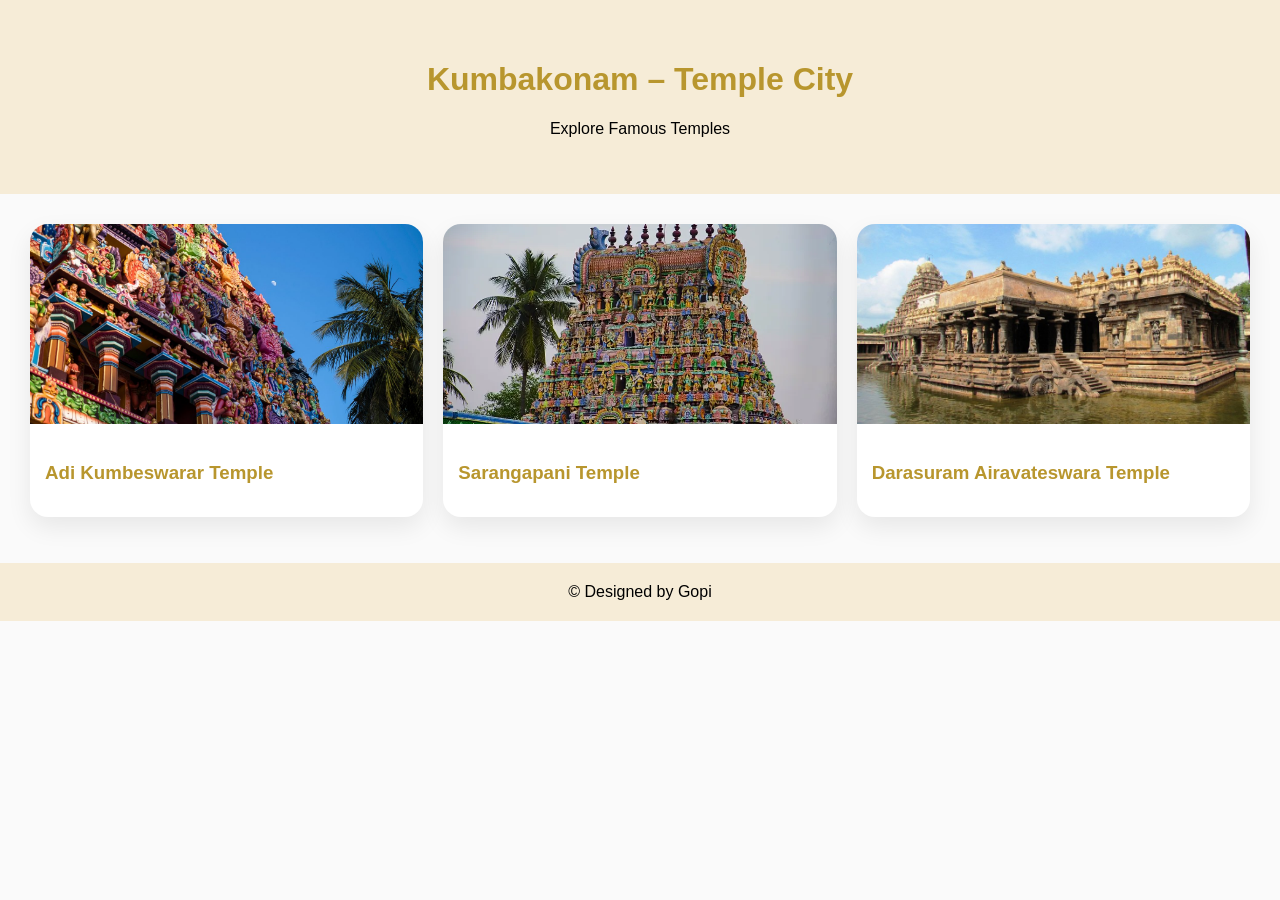
<file: index.html>
<!DOCTYPE html>
<html lang="en">
<head>
  <meta charset="UTF-8">

  <!-- Page Title -->
  <title>Kumbakonam Temples | Famous Temples in Kumbakonam</title>

  <meta name="google-site-verification" content="iZg7TxQcUbp7Am1iLNip6wVaqvlU7BF4AZyVA6ht12g" />
  <meta name="description" content="Explore famous temples in Kumbakonam – the Temple City of Tamil Nadu. Discover history, location, and details of popular Kumbakonam temples.">
  <meta name="keywords" content="Kumbakonam temples, famous temples in Kumbakonam, temple city Kumbakonam, Tamil Nadu temples, Navagraha temples">
  <meta name="author" content="Gopi">

  <!-- Mobile Responsive -->
  <meta name="viewport" content="width=device-width, initial-scale=1.0">

  <!-- Search Engine -->
  <meta name="robots" content="index, follow">

  <!-- Open Graph (Facebook / WhatsApp) -->
  <meta property="og:title" content="Kumbakonam Temples – Temple City of Tamil Nadu">
  <meta property="og:description" content="Discover famous temples of Kumbakonam with images, history, and locations.">
  <meta property="og:type" content="website">
  <meta property="og:url" content="https://gopinath8703.github.io/kumbakonam/">
  <meta property="og:image" content="https://gopinath8703.github.io/kumbakonam/images/cover.jpg">

  <!-- Twitter Card -->
  <meta name="twitter:card" content="summary_large_image">
  <meta name="twitter:title" content="Kumbakonam Temples">
  <meta name="twitter:description" content="Explore famous temples in Kumbakonam – Temple City">
  <meta name="twitter:image" content="https://gopinath8703.github.io/kumbakonam/images/cover.jpg">

  <!-- CSS -->
  <link rel="stylesheet" href="style.css">
</head>
<body>

<header>
  <h1>Kumbakonam – Temple City</h1>
  <p>Explore Famous Temples</p>
</header>

<div class="container" id="templeList"></div>

<script src="script.js"></script>

<footer>
  <p class="footer">&copy; Designed by Gopi</p>
</footer>

</body>
</html>
</file>
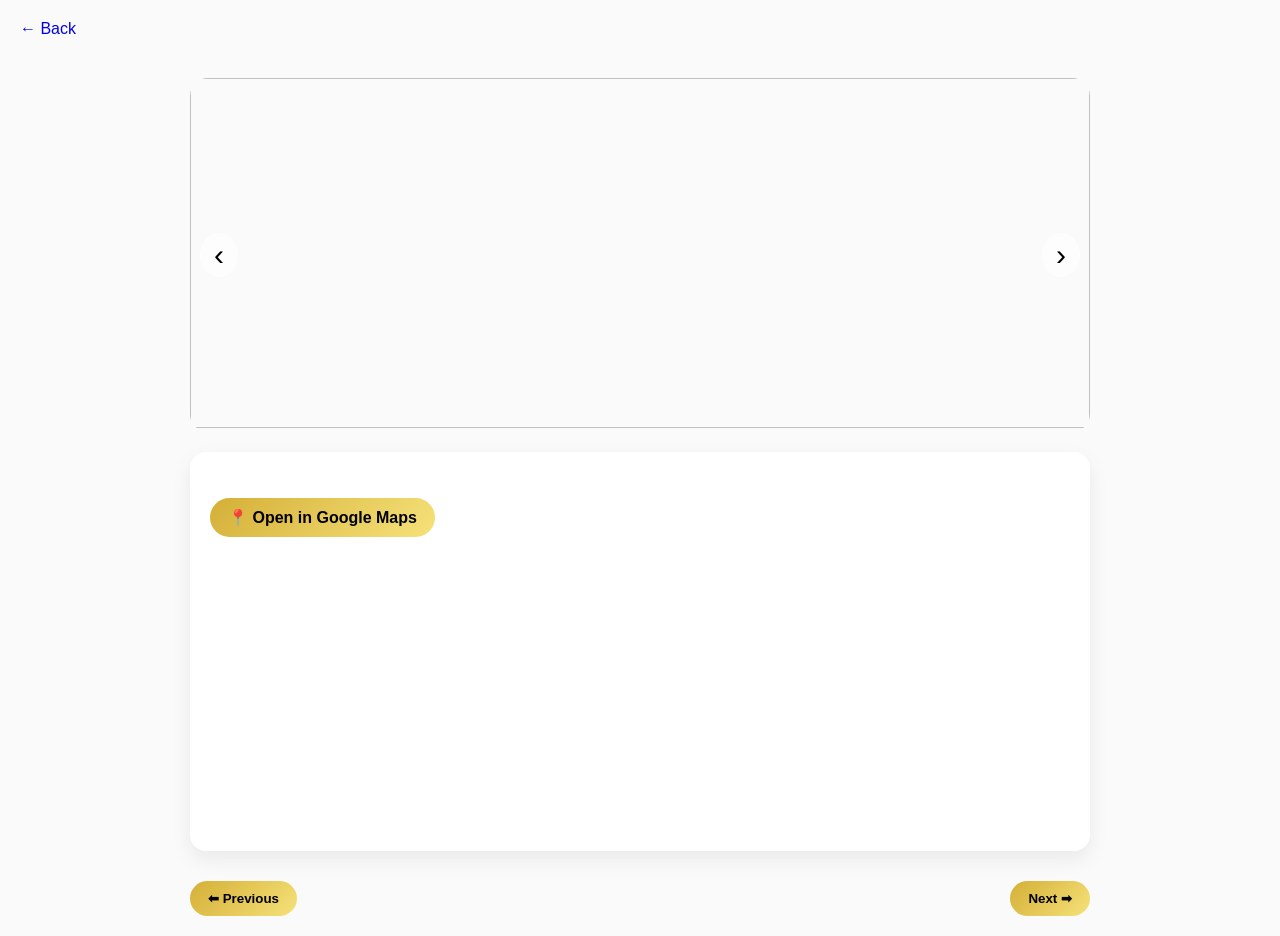
<file: temple.html>
<!DOCTYPE html>
<html>
<head>
  <title>Temple Details</title>
  <link rel="stylesheet" href="style.css">
</head>
<body>

<a href="index.html" class="back">← Back</a>

<div class="detail">

  <div class="slider">
    <img id="slideImg">
    <button class="nav left" onclick="prevImg()">‹</button>
    <button class="nav right" onclick="nextImg()">›</button>
  </div>

  <h2 id="name"></h2>
  <p id="desc"></p>

  <div class="location-box">
    <p id="location"></p>
    <a id="map" target="_blank" class="map-btn">📍 Open in Google Maps</a>
    <iframe id="embed"></iframe>
  </div>

  <div class="switch">
    <button onclick="prevTemple()">⬅ Previous</button>
    <button onclick="nextTemple()">Next ➡</button>
  </div>

</div>

<script src="script.js"></script>
</body>
</html>
</file>
<file: style.css>
body {
  font-family: Poppins, Arial;
  margin: 0;
  background: #fafafa;
}

header {
  background: #f6ecd7;
  padding: 40px;
  text-align: center;
}

h1 { color: #b8962e; }

.container {
  display: grid;
  grid-template-columns: repeat(auto-fit,minmax(250px,1fr));
  gap: 20px;
  padding: 30px;
}

.card {
  background: white;
  border-radius: 18px;
  box-shadow: 0 10px 25px rgba(0,0,0,.08);
  overflow: hidden;
  cursor: pointer;
}

.card img {
  width: 100%;
  height: 200px;
  object-fit: cover;
}

.card h3 {
  padding: 15px;
  color: #b8962e;
}

.detail {
  max-width: 900px;
  margin: auto;
  padding: 20px;
}

.slider {
  position: relative;
  overflow: hidden;
  border-radius: 18px;
}

.slider img {
  width: 100%;
  height: 350px;
  object-fit: cover;
}

.nav {
  position: absolute;
  top: 50%;
  transform: translateY(-50%);
  background: rgba(255,255,255,.7);
  border: none;
  font-size: 30px;
  padding: 5px 14px;
  border-radius: 50%;
  cursor: pointer;
}

.left { left: 10px; }
.right { right: 10px; }

.location-box {
  background: white;
  padding: 20px;
  border-radius: 16px;
  margin-top: 20px;
  box-shadow: 0 8px 20px rgba(0,0,0,.07);
}

.map-btn {
  display: inline-block;
  margin: 10px 0;
  padding: 10px 18px;
  background: linear-gradient(135deg,#d4af37,#f6e27a);
  color: black;
  text-decoration: none;
  border-radius: 25px;
  font-weight: bold;
}

iframe {
  width: 100%;
  height: 280px;
  border: 0;
  border-radius: 14px;
}

.switch {
  display: flex;
  justify-content: space-between;
  margin-top: 30px;
}

.switch button {
  padding: 10px 18px;
  border: none;
  border-radius: 25px;
  background: linear-gradient(135deg,#d4af37,#f6e27a);
  font-weight: bold;
  cursor: pointer;
}

.back {
  display: inline-block;
  margin: 20px;
  text-decoration: none;
}
.footer {
  text-align: center;
  padding: 20px;
  background: #f6ecd7;
}
</file>
